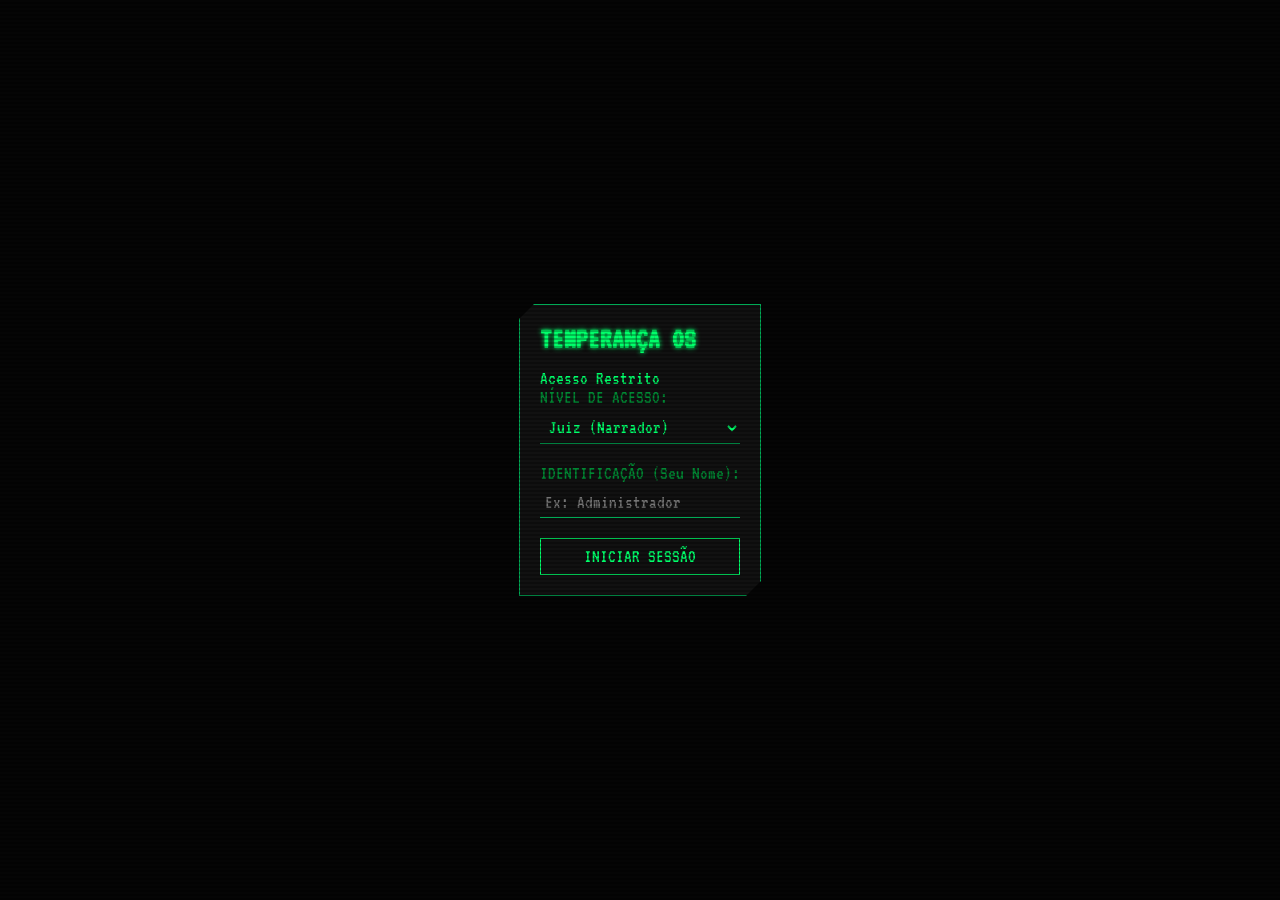
<file: index.html>
<!DOCTYPE html>
<html lang="pt-br">
<head>
    <meta charset="UTF-8">
    <meta name="viewport" content="width=device-width, initial-scale=1.0">
    <title>Temperança RPG - Sistema Base</title>
    <link rel="stylesheet" href="style.css">
</head>
<body>
    <div class="scanlines"></div>

    <div id="app-container">
        
        <section id="view-login" class="view active">
            <div class="login-box polygon-borda">
                <h1 class="text-glitch" data-text="TEMPERANÇA OS">TEMPERANÇA OS</h1>
                <p class="subtitle">Acesso Restrito</p>
                
                <form id="login-form">
                    <div class="input-group">
                        <label>NÍVEL DE ACESSO:</label>
                        <select id="login-role">
                            <option value="narrador">Juiz (Narrador)</option>
                            <option value="jogador">Condenado (Jogador)</option>
                        </select>
                    </div>

                    <div id="group-juiz">
                        <div class="input-group">
                            <label>IDENTIFICAÇÃO (Seu Nome):</label>
                            <input type="text" id="login-name-juiz" autocomplete="off" placeholder="Ex: Administrador">
                        </div>
                    </div>
                    
                    <div id="group-jogador" class="hidden">
                        <div class="input-group">
                            <label>CÓDIGO DA SALA:</label>
                            <input type="text" id="login-code" autocomplete="off" placeholder="Ex: A1B2C3">
                        </div>
                        <div class="input-group">
                            <label>USUÁRIO (Definido pelo Juiz):</label>
                            <input type="text" id="login-user-jogador" autocomplete="off" placeholder="Ex: Jorge">
                        </div>
                        <div class="input-group">
                            <label>SENHA:</label>
                            <input type="password" id="login-pass-jogador" autocomplete="off" style="background: transparent; border: none; border-bottom: 1px solid var(--border); color: var(--text-main); font-family: var(--font-terminal); font-size: 1.2rem; padding: 5px; outline: none; width: 100%;">
                        </div>
                    </div>

                    <button type="submit" class="btn-primary">INICIAR SESSÃO</button>
                    <p id="login-error" class="text-muted" style="color: var(--danger); margin-top: 10px; display: none;"></p>
                </form>
            </div>
        </section>

        <section id="view-narrator-dash" class="view">
            <header class="dash-header">
                <h2>BEM-VINDO, JUIZ <span id="narrator-name-display"></span></h2>
                <button class="btn-danger btn-logout">DESCONECTAR</button>
            </header>
            
            <div class="dash-content">
                <div class="panel-box polygon-borda">
                    <h3>SUAS CAMPANHAS</h3>
                    <ul id="campaign-list" class="list-retro">
                        </ul>
                    
                    <div class="action-bar">
                        <input type="text" id="new-campaign-name" placeholder="Nome da nova campanha...">
                        <button id="btn-create-campaign" class="btn-secondary">CRIAR CAMPANHA</button>
                    </div>
                </div>
            </div>
        </section>

        <section id="view-narrator-camp" class="view">
            <header class="dash-header">
                <h2>CAMPANHA: <span id="current-campaign-name"></span></h2>
                <div>
                    <button id="btn-back-dash" class="btn-secondary">VOLTAR</button>
                    <button class="btn-danger btn-logout">DESCONECTAR</button>
                </div>
            </header>

            <div class="campaign-grid">
                <div class="panel-box polygon-borda">
                    <h3>CREDENCIAR JOGADORES</h3>
                    <p class="text-muted" style="font-size: 0.9rem; margin-bottom: 10px;">Crie os acessos para a sua mesa.</p>
                    <div class="add-player-box" style="flex-direction: column; gap: 10px;">
                        <input type="text" id="new-user-name" placeholder="Usuário (Ex: Jorge)">
                        <input type="password" id="new-user-pass" placeholder="Senha (Ex: 1234)">
                        <button id="btn-create-user" class="btn-small" style="width: 100%;">EMITIR CREDENCIAL</button>
                    </div>
                    <h4 style="margin-top: 15px; color: var(--text-muted); font-size: 1rem;">ACESSOS ATIVOS:</h4>
                    <ul id="campaign-users-list" class="list-retro">
                        </ul>
                </div>

                <div class="panel-box polygon-borda">
                    <h3>FICHAS E NPCS</h3>
                    <button id="btn-create-sheet" class="btn-primary">NOVA FICHA</button>
                    <ul id="sheets-list" class="list-retro">
                        </ul>
                </div>
            </div>
        </section>

        <section id="view-player-dash" class="view">
            <header class="dash-header">
                <h2>CONDENADO: <span id="player-name-display"></span></h2>
                <button class="btn-danger btn-logout">DESCONECTAR</button>
            </header>

            <div class="dash-content">
                <div class="panel-box polygon-borda">
                    <h3>SUAS FICHAS DISPONÍVEIS</h3>
                    <p class="text-muted">Aguardando atribuição do Juiz...</p>
                    <ul id="player-sheets-list" class="list-retro">
                        </ul>
                </div>
            </div>
        </section>

    </div>

    <div id="sheet-modal" class="modal hidden">
        <div class="modal-content vtt-layout">
            <button id="btn-close-sheet" class="btn-danger" style="position: absolute; top: 10px; right: 10px; z-index: 100;">FECHAR [X]</button>
            <button id="btn-save-sheet" class="btn-primary" style="position: absolute; top: 10px; right: 120px; z-index: 100; width: auto; padding: 8px 20px;">SALVAR DADOS</button>
            
            <input type="hidden" id="sheet-id-active">

            <header class="sheet-header polygon-borda" style="margin-top: 40px;">
                <div class="header-info">
                    <div class="info-group">
                        <label>CONDENADO</label>
                        <input type="text" id="sheet-nome" class="input-transparente nome-personagem" placeholder="Nome do Personagem">
                    </div>
                    <div class="info-group">
                        <label>JOGADOR ATRIBUÍDO</label>
                        <input type="text" id="sheet-dono" class="input-transparente" placeholder="Deixe vazio para NPC">
                    </div>
                </div>
                <div class="header-status">
                    <div class="status-box polygon-borda estresse-critical">
                        <label>ESTRESSE</label>
                        <div style="display: flex; align-items: baseline;">
                            <input type="number" id="sheet-estresse" value="0" min="0" class="input-status readout-digital">
                            <span class="max-value">/ <span id="sheet-max-estresse">4</span></span>
                        </div>
                    </div>
                    <div class="status-box polygon-borda reacoes-normal">
                        <label>REAÇÕES</label>
                        <div style="display: flex; align-items: baseline;">
                            <span class="readout-digital" id="sheet-max-reacoes">1</span>
                        </div>
                    </div>
                </div>
            </header>

            <div class="sheet-tabs" style="display: flex; gap: 10px; margin-top: 20px; border-bottom: 1px solid var(--border); padding-bottom: 10px;">
                <button class="tab-btn active" data-tab="tab-principal">PRINCIPAL</button>
                <button class="tab-btn" data-tab="tab-habilidades">HABILIDADES</button>
                <button class="tab-btn" data-tab="tab-inventario">INVENTÁRIO & CARGA</button>
                <button class="tab-btn" data-tab="tab-talentos">TALENTOS & OCULTO</button>
            </div>

            <main id="tab-principal" class="sheet-body tab-content active" style="grid-template-columns: 1fr 1fr; margin-top: 15px;">
                <section class="column-attributes">
                    <h2 class="section-title text-glitch" data-text="FUNDAÇÃO">FUNDAÇÃO</h2>
                    
                    <div class="attribute-group active-attrs">
                        <h3>ATIVOS</h3>
                        <div class="attribute-box polygon-borda"><label>FÍSICO</label><input type="number" id="sheet-fisico" value="1" min="0" max="5" class="readout-digital"></div>
                        <div class="attribute-box polygon-borda"><label>MOTORAS</label><input type="number" id="sheet-motoras" value="1" min="0" max="5" class="readout-digital"></div>
                        <div class="attribute-box polygon-borda"><label>INTELECTO</label><input type="number" id="sheet-intelecto" value="1" min="0" max="5" class="readout-digital"></div>
                        <div class="attribute-box polygon-borda"><label>MENTE</label><input type="number" id="sheet-mente" value="1" min="0" max="5" class="readout-digital"></div>
                    </div>

                    <div class="attribute-group passive-attrs">
                        <h3>PASSIVOS</h3>
                        <div class="attribute-box polygon-borda"><label>VONTADE</label><input type="number" id="sheet-vontade" value="0" min="0" max="3" class="readout-digital"></div>
                        <div class="attribute-box polygon-borda"><label>FORTITUDE</label><input type="number" id="sheet-fortitude" value="0" min="0" max="3" class="readout-digital"></div>
                        <div class="attribute-box polygon-borda"><label>REFLEXOS</label><input type="number" id="sheet-reflexos" value="0" min="0" max="3" class="readout-digital"></div>
                    </div>
                </section>

                <section class="column-health">
                    <h2 class="section-title center-title text-glitch" data-text="STATUS VITAL">STATUS VITAL</h2>
                    
                    <div class="thresholds-box polygon-borda" style="margin-top: 10px; margin-bottom: 15px; padding: 10px; background: #0a0a0a;">
                        <h3 style="margin-bottom: 8px; text-align: center; color: var(--text-main);">LIMIARES DE DANO</h3>
                        <div style="display: flex; justify-content: space-around; text-align: center;">
                            <div>
                                <label style="font-size: 0.7rem; color: var(--text-muted);">MAIOR (Leve)</label><br>
                                <input type="number" id="sheet-limite-maior" value="6" class="readout-digital" style="width: 50px; text-align: center; background: transparent; border: none; border-bottom: 1px solid var(--border); color: var(--text-main);">
                            </div>
                            <div>
                                <label style="font-size: 0.7rem; color: var(--text-muted);">GRAVE (Mod.)</label><br>
                                <input type="number" id="sheet-limite-grave" value="12" class="readout-digital" style="width: 50px; text-align: center; background: transparent; border: none; border-bottom: 1px solid var(--border); color: var(--text-main);">
                            </div>
                            <div>
                                <label style="font-size: 0.7rem; color: var(--danger);">LETAL (Pé na Cova)</label><br>
                                <span id="sheet-limite-letal" class="readout-digital" style="color: var(--danger); display: block; margin-top: 3px;">24</span>
                            </div>
                        </div>
                        <p style="font-size: 0.65rem; color: #555; text-align: center; margin-top: 5px;">Dano Leve &lt; Limiar Maior | Limiar Maior &le; Dano Moderado. &lt; Limiar Grave | Grave &le; Dano Grave &lt; Limiar Letal | Limiar Letal &le; Dano Letal</p>
                    </div>

                    <!-- Memória oculta para os modificadores de dano -->
                    <input type="hidden" id="sheet-mod-machucado" value="0">
                    <input type="hidden" id="sheet-mod-ferimento" value="0">
                    <input type="hidden" id="sheet-mod-trauma" value="0">
                    <input type="hidden" id="sheet-mod-letal" value="0">

                    <div class="damage-tracks-container">
                        <div class="damage-track polygon-borda">
                            <div style="display: flex; justify-content: space-between; align-items: center; margin-bottom: 5px;">
                                <label class="track-label danger-low">MACHUCADO <span class="text-muted" style="font-size: 0.7em;">(Leve)</span></label>
                                <div>
                                    <button type="button" class="btn-mod-dano" data-tipo="machucado" data-acao="-1">[-]</button>
                                    <button type="button" class="btn-mod-dano" data-tipo="machucado" data-acao="1">[+]</button>
                                </div>
                            </div>
                            <div class="track-cells" id="track-machucado-cells" style="display: flex; gap: 5px; flex-wrap: wrap;"></div>
                        </div>
                        
                        <div class="damage-track polygon-borda">
                            <div style="display: flex; justify-content: space-between; align-items: center; margin-bottom: 5px;">
                                <label class="track-label danger-med">FERIMENTO <span class="text-muted" style="font-size: 0.7em;">(Mod.)</span></label>
                                <div>
                                    <button type="button" class="btn-mod-dano" data-tipo="ferimento" data-acao="-1">[-]</button>
                                    <button type="button" class="btn-mod-dano" data-tipo="ferimento" data-acao="1">[+]</button>
                                </div>
                            </div>
                            <div class="track-cells" id="track-ferimento-cells" style="display: flex; gap: 5px; flex-wrap: wrap;"></div>
                        </div>
                        
                        <div class="damage-track polygon-borda">
                            <div style="display: flex; justify-content: space-between; align-items: center; margin-bottom: 5px;">
                                <label class="track-label danger-high">TRAUMA <span class="text-muted" style="font-size: 0.7em;">(Grave)</span></label>
                                <div>
                                    <button type="button" class="btn-mod-dano" data-tipo="trauma" data-acao="-1">[-]</button>
                                    <button type="button" class="btn-mod-dano" data-tipo="trauma" data-acao="1">[+]</button>
                                </div>
                            </div>
                            <div class="track-cells" id="track-trauma-cells" style="display: flex; gap: 5px; flex-wrap: wrap;"></div>
                        </div>
                        
                        <div class="damage-track polygon-borda" style="border-color: var(--danger);">
                            <div style="display: flex; justify-content: space-between; align-items: center; margin-bottom: 5px;">
                                <label class="track-label danger-critical" style="color: var(--danger);">LETAL <span class="text-muted" style="font-size: 0.7em;">(Pé na Cova)</span></label>
                                <div>
                                    <button type="button" class="btn-mod-dano" data-tipo="letal" data-acao="-1">[-]</button>
                                    <button type="button" class="btn-mod-dano" data-tipo="letal" data-acao="1">[+]</button>
                                </div>
                            </div>
                            <div class="track-cells" id="track-letal-cells" style="display: flex; gap: 5px; flex-wrap: wrap;"></div>
                        </div>
                    </div>

                    <div style="margin-top: 15px;">
                        <h3>CONDIÇÕES FÍSICAS/MENTAIS</h3>
                        <textarea id="sheet-condicoes" class="notes-area" placeholder="Ex: Braço Lesionado (-1 ataque)&#10;Sangramento (DT 8 Fortitude)" style="height: 100px; border-color: var(--danger);"></textarea>
                    </div>
                </section>
            </main>

            <main id="tab-habilidades" class="sheet-body tab-content hidden" style="display: flex; flex-direction: column; gap: 15px; margin-top: 15px;">
                <div class="inventory-group polygon-borda">
                    <h3 style="display: flex; justify-content: space-between; align-items: center;">HABILIDADES TÉCNICAS <button class="btn-small btn-add-compendium" data-target="sheet-hab-tecnicas" data-category="habTecnicas">[+] ADD</button></h3>
                    <p class="text-muted" style="font-size: 0.8rem; margin-bottom: 5px;">Atletismo, Ciências, Crime, Eloquência, Engenharia, Furtividade, História, Infâmia, Medicina, Misticismo, Percepção, Sobrevivência</p>
                    <textarea id="sheet-hab-tecnicas" class="notes-area" placeholder="Ex: Atletismo [+1]&#10;Medicina [+2]" style="height: 180px;"></textarea>
                </div>
                <div class="inventory-group polygon-borda">
                    <h3 style="display: flex; justify-content: space-between; align-items: center; margin-top: 15px;">HABILIDADES DE COMBATE <button class="btn-small btn-add-compendium" data-target="sheet-hab-combate" data-category="habCombate">[+] ADD</button></h3>
                    <p class="text-muted" style="font-size: 0.8rem; margin-bottom: 5px;">Desarmado, Armas Brancas, Armas de Disparo, Armas de Fogo</p>
                    <textarea id="sheet-hab-combate" class="notes-area" placeholder="Ex: Armas de Fogo [+2]&#10;Desarmado [+1]" style="height: 120px;"></textarea>
                </div>
            </main>

            <main id="tab-inventario" class="sheet-body tab-content hidden" style="display: flex; flex-direction: column; gap: 15px; margin-top: 15px;">
                <div class="status-box polygon-borda" style="flex-direction: row; justify-content: space-between; padding: 15px;">
                    <label style="font-size: 1.2rem;">CARGA MÁXIMA DISPONÍVEL:</label>
                    <span class="readout-digital" id="sheet-max-carga" style="font-size: 2rem;">12</span>
                </div>

                <div style="display: grid; grid-template-columns: 1fr 1fr; gap: 20px;">
                    <div class="inventory-group polygon-borda">
                        <h3 style="display: flex; justify-content: space-between; align-items: center;">ARMAS E PROTEÇÕES <button class="btn-small btn-add-compendium" data-target="sheet-equipamentos" data-category="equipamentos">[+] ADD</button></h3>
                        <p class="text-muted" style="font-size: 0.8rem; margin-bottom: 5px;">Anotar Durabilidade, Dano e Efeitos</p>
                        <textarea id="sheet-equipamentos" class="notes-area" placeholder="Arma: Revólver (Dano 2d6 / Recarga 4) [Durabilidade: 5]&#10;Proteção: Jaqueta (+1 red. dano) [Durabilidade: 4]" style="height: 250px;"></textarea>
                    </div>

                    <div class="inventory-group polygon-borda">
                        <h3 style="display: flex; justify-content: space-between; align-items: center;">MOCHILA (Recursos) <button class="btn-small btn-add-compendium" data-target="sheet-inventario" data-category="inventario">[+] ADD</button></h3>
                        <p class="text-muted" style="font-size: 0.8rem; margin-bottom: 5px;">1 de Carga a cada 3 comidas/sucatas/componentes</p>
                        <textarea id="sheet-inventario" class="notes-area" placeholder="Ex: 2x Erva Verde&#10;5x Sucata&#10;Acessório: Lanterna" style="height: 250px;"></textarea>
                    </div>
                </div>
            </main>

            <main id="tab-talentos" class="sheet-body tab-content hidden" style="display: flex; flex-direction: column; gap: 15px; margin-top: 15px;">
                <div style="display: grid; grid-template-columns: 1fr 1fr; gap: 20px;">
                    <div class="inventory-group polygon-borda">
                        <h3 style="display: flex; justify-content: space-between; align-items: center;">TALENTOS EQUIPADOS <button class="btn-small btn-add-compendium" data-target="sheet-talentos" data-category="talentos">[+] ADD</button></h3>
                        <textarea id="sheet-talentos" class="notes-area" placeholder="Ex: Casca Grossa (Tier 1 - Violência)" style="height: 150px; border-color: var(--text-main);"></textarea>
                    </div>
                    <div class="inventory-group polygon-borda">
                        <h3 style="display: flex; justify-content: space-between; align-items: center;">FEITIÇOS E RITUAIS <button class="btn-small btn-add-compendium" data-target="sheet-feiticos" data-category="feiticos">[+] ADD</button></h3>
                        <textarea id="sheet-feiticos" class="notes-area" placeholder="Ex: Névoa Negra&#10;Componentes precisos e Efeitos..." style="height: 150px; color: #b366ff; border-color: #b366ff;"></textarea>
                    </div>
                </div>
                
                <div class="inventory-group polygon-borda">
                    <h3>ANOTAÇÕES HISTÓRICAS</h3>
                    <textarea id="sheet-notas-gerais" class="notes-area" placeholder="Anotações sobre a campanha, pistas e o histórico do Condenado..." style="height: 150px;"></textarea>
                </div>
            </main>

        </div>
    </div>

    <!-- MODAL DO COMPÊNDIO (BANCO DE DADOS) -->
    <div id="compendium-modal" class="modal hidden" style="z-index: 3000;">
        <div class="modal-content vtt-layout" style="max-width: 600px; border-color: #00ff6a;">
            <button id="btn-close-compendium" class="btn-danger" style="position: absolute; top: 10px; right: 10px; z-index: 100;">FECHAR [X]</button>
            
            <h2 id="compendium-title" class="text-glitch" data-text="COMPÊNDIO" style="margin-top: 20px; border-bottom: 1px solid var(--border); padding-bottom: 10px;">COMPÊNDIO</h2>
            
            <input type="text" id="compendium-search" placeholder="Buscar no banco de dados..." style="width: 100%; margin: 15px 0; padding: 10px; background: #0a0a0a; color: var(--text-main); border: 1px solid var(--border); font-family: var(--font-terminal); font-size: 1rem;">
            
            <ul id="compendium-list" class="list-retro" style="max-height: 350px; overflow-y: auto; margin-bottom: 20px; padding-right: 10px;">
                <!-- Os itens aparecerão aqui -->
            </ul>

            <div class="polygon-borda" style="padding: 15px; background: rgba(0, 255, 106, 0.05);">
                <h3 style="margin-bottom: 10px;">ADICIONAR PERSONALIZADO</h3>
                <div style="display: flex; gap: 10px;">
                    <input type="text" id="compendium-custom-val" placeholder="Escreva o item ou habilidade..." style="flex: 1; padding: 8px; background: #000; color: var(--text-main); border: 1px solid var(--border); font-family: sans-serif;">
                    <button id="btn-add-custom-compendium" class="btn-primary" style="width: auto; padding: 0 15px;">INSERIR</button>
                </div>
            </div>
        </div>
    </div>
    
    <script src="app.js"></script>
</body>
</html>
</file>
<file: style.css>
@import url('https://fonts.googleapis.com/css2?family=VT323&display=swap');

:root {
    --bg-dark: #050505;
    --panel-bg: #111;
    --text-main: #00ff6a;
    --text-muted: #008833;
    --danger: #ff3333;
    --border: #00aa55;
    --font-terminal: 'VT323', monospace;
}

* { box-sizing: border-box; margin: 0; padding: 0; }

body {
    background-color: var(--bg-dark);
    color: var(--text-main);
    font-family: var(--font-terminal);
    font-size: 1.2rem;
    height: 100vh;
    display: flex;
    justify-content: center;
    align-items: center;
    overflow: hidden;
}

/* Efeito Monitor Antigo */
.scanlines {
    position: fixed; top: 0; left: 0; width: 100vw; height: 100vh;
    background: linear-gradient(rgba(18, 16, 16, 0) 50%, rgba(0, 0, 0, 0.25) 50%);
    background-size: 100% 4px;
    pointer-events: none;
    z-index: 9999;
}

#app-container {
    width: 100%; max-width: 1000px;
    height: 90vh;
    position: relative;
    z-index: 10;
}

/* Controle de Telas (SPA) */
.view { display: none; width: 100%; height: 100%; flex-direction: column; }
.view.active { display: flex; }
.hidden { display: none !important; }

/* Caixas Poligonais (Identidade Visual) */
.polygon-borda {
    background-color: var(--panel-bg);
    border: 1px solid var(--border);
    padding: 20px;
    box-shadow: 0 0 10px rgba(0, 170, 85, 0.2);
    clip-path: polygon(15px 0, 100% 0, 100% calc(100% - 15px), calc(100% - 15px) 100%, 0 100%, 0 15px);
}

/* Tipografia e Inputs */
h1, h2, h3 { color: var(--text-main); margin-bottom: 15px; text-shadow: 0 0 5px var(--text-main); }
.text-muted { color: var(--text-muted); }

.input-group { margin-bottom: 20px; display: flex; flex-direction: column; }
.input-group label { margin-bottom: 5px; color: var(--text-muted); }

input[type="text"], select {
    background: transparent;
    border: none; border-bottom: 1px solid var(--border);
    color: var(--text-main);
    font-family: var(--font-terminal);
    font-size: 1.2rem; padding: 5px; outline: none;
}
input[type="text"]:focus { border-bottom-color: #fff; }

/* Botões */
button {
    font-family: var(--font-terminal); font-size: 1.2rem;
    padding: 8px 15px; cursor: pointer; border: 1px solid;
    transition: 0.2s; background: transparent;
}
.btn-primary { border-color: var(--text-main); color: var(--text-main); width: 100%; }
.btn-primary:hover { background: var(--text-main); color: var(--bg-dark); }

.btn-secondary { border-color: var(--text-muted); color: var(--text-muted); }
.btn-secondary:hover { background: var(--text-muted); color: var(--bg-dark); }

.btn-danger { border-color: var(--danger); color: var(--danger); }
.btn-danger:hover { background: var(--danger); color: var(--bg-dark); box-shadow: 0 0 10px var(--danger); }

.btn-small { font-size: 1rem; padding: 4px 8px; border-color: var(--text-main); color: var(--text-main); }

/* Layouts Internos */
.login-box { max-width: 400px; margin: auto; }

.dash-header {
    display: flex; justify-content: space-between; align-items: center;
    border-bottom: 1px solid var(--border); padding-bottom: 10px; margin-bottom: 20px;
}

.dash-content { flex: 1; }
.campaign-grid { display: grid; grid-template-columns: 1fr 1fr; gap: 20px; flex: 1; }

.action-bar, .add-player-box { display: flex; gap: 10px; margin-top: 15px; }
.action-bar input, .add-player-box input { flex: 1; }

.list-retro { list-style: none; margin-top: 10px; }
.list-retro li {
    padding: 8px; border-bottom: 1px dashed var(--text-muted);
    display: flex; justify-content: space-between; align-items: center;
    cursor: pointer;
}
.list-retro li:hover { background: rgba(0, 255, 106, 0.1); }

/* ==========================================
   MODAL DA FICHA
========================================== */
.modal {
    position: fixed;
    top: 0; left: 0; width: 100vw; height: 100vh;
    background-color: rgba(0, 0, 0, 0.85);
    z-index: 2000;
    display: flex;
    justify-content: center;
    align-items: flex-start;
    overflow-y: auto;
    padding: 20px;
    backdrop-filter: blur(5px);
}

.modal.hidden {
    display: none !important;
}

.modal-content {
    background-color: var(--bg-dark);
    width: 100%;
    max-width: 900px;
    position: relative;
    padding: 20px;
    border: 1px solid var(--border);
    box-shadow: 0 0 20px rgba(0, 255, 106, 0.1);
}

/* Layout Interno da Ficha Simplificado para o VTT */
.sheet-header { display: flex; justify-content: space-between; padding: 15px; margin-bottom: 20px; }
.sheet-body { display: grid; grid-template-columns: 1fr 1fr; gap: 20px; }
.attribute-box { display: flex; justify-content: space-between; padding: 5px 10px; margin-bottom: 5px; }
.attribute-box input { width: 50px; text-align: right; background: transparent; border: none; color: var(--text-main); font-family: var(--font-terminal); font-size: 1.5rem; outline: none; }
.notes-area { width: 100%; background: #0a0a0a; border: 1px solid var(--border); color: var(--text-main); font-family: sans-serif; padding: 10px; resize: none; outline: none;}

/* ==========================================
   ESTILOS DE ABAS (TABS)
========================================== */
.sheet-tabs .tab-btn {
    flex: 1;
    background: transparent;
    border: 1px solid var(--border);
    color: var(--text-muted);
    padding: 10px;
    font-family: var(--font-terminal);
    font-size: 1.2rem;
    cursor: pointer;
    transition: 0.3s;
}

.sheet-tabs .tab-btn:hover {
    background: rgba(0, 170, 85, 0.1);
    color: var(--text-main);
}

.sheet-tabs .tab-btn.active {
    background: var(--panel-bg);
    color: var(--text-main);
    border-bottom: 3px solid var(--text-main);
    box-shadow: inset 0 -5px 10px rgba(0, 255, 106, 0.1);
}

/* ==========================================
   ITENS DO COMPÊNDIO
========================================== */
.compendium-item {
    display: flex;
    justify-content: space-between;
    align-items: flex-start;
    padding: 10px;
    border-bottom: 1px dashed #333;
    gap: 15px;
}

.compendium-item:hover {
    background: rgba(0, 255, 106, 0.05);
}

.compendium-info strong {
    color: var(--text-main);
    display: block;
    font-size: 1.1rem;
    margin-bottom: 3px;
}

.compendium-info span {
    color: var(--text-muted);
    font-size: 0.8rem;
    font-family: sans-serif;
    line-height: 1.3;
}
/* ==========================================
   BOTÕES DE MODIFICAR DANO
========================================== */
.btn-mod-dano {
    background: transparent;
    border: none;
    color: var(--text-muted);
    font-family: var(--font-terminal);
    font-size: 1rem;
    cursor: pointer;
    padding: 0 4px;
    transition: 0.2s;
}

.btn-mod-dano:hover {
    color: var(--text-main);
    text-shadow: 0 0 5px var(--text-main);
}
</file>
